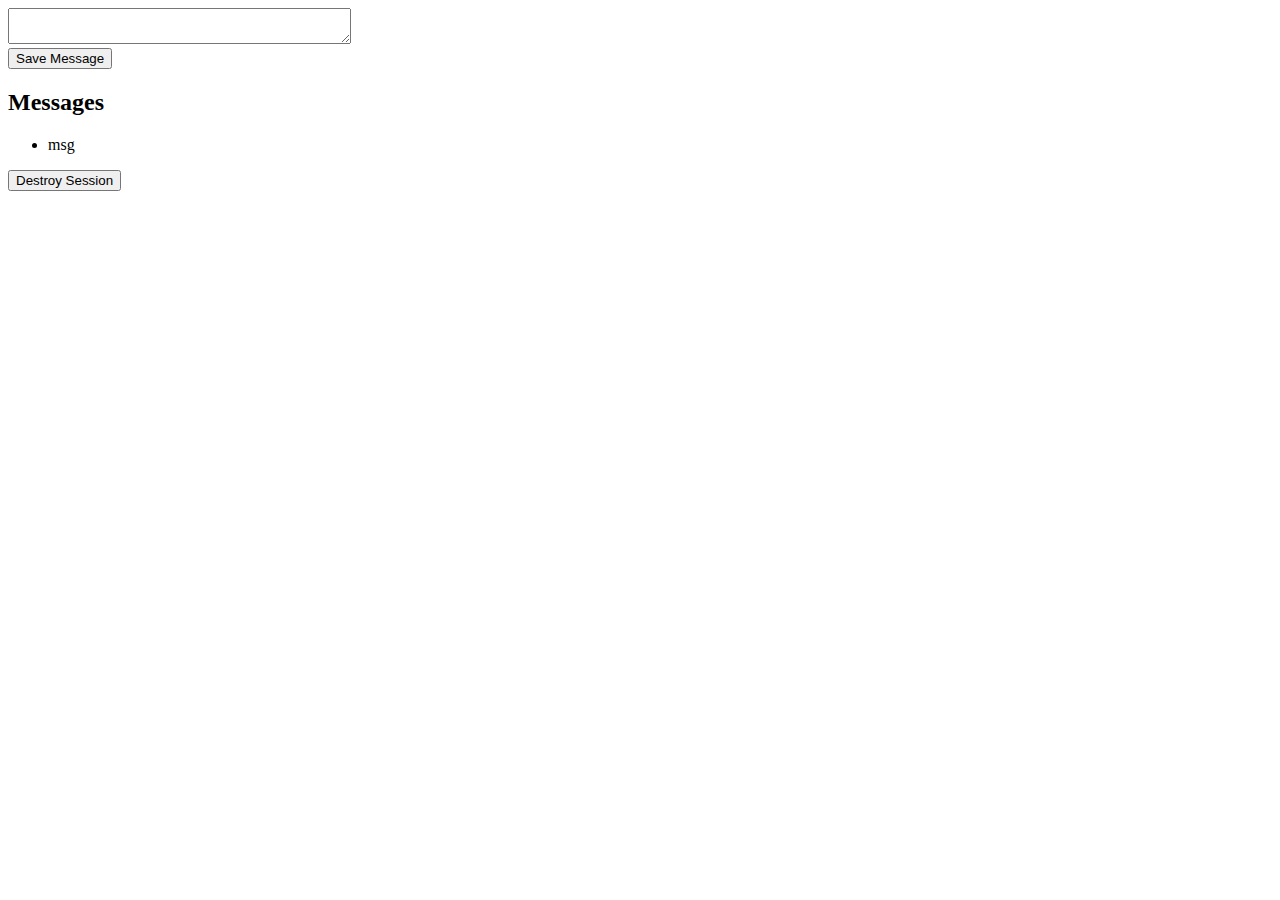
<file: Web/SpringBoot/Example/session/src/main/resources/templates/index.html>
<!DOCTYPE html>
<html lang="en" xmlns:th="http://www.thymeleaf.org">
<head>
  <meta charset="UTF-8">
  <title>Spring Boot Session Example</title>
</head>
<body>
<div>
  <form th:action="@{/persistMessage}" method="post">
    <textarea name="msg" cols="40" rows="2"></textarea>
    <br> <input type="submit" value="Save Message" />
  </form>
</div>
<div>
  <h2>Messages</h2>
  <ul th:each="message : ${sessionMessages}">
    <li th:text="${message}">msg</li>
  </ul>
</div>
<div>
  <form th:action="@{/destroy}" method="post">
    <input type="submit" value="Destroy Session" />
  </form>
</div>
</body>
</html>
</file>
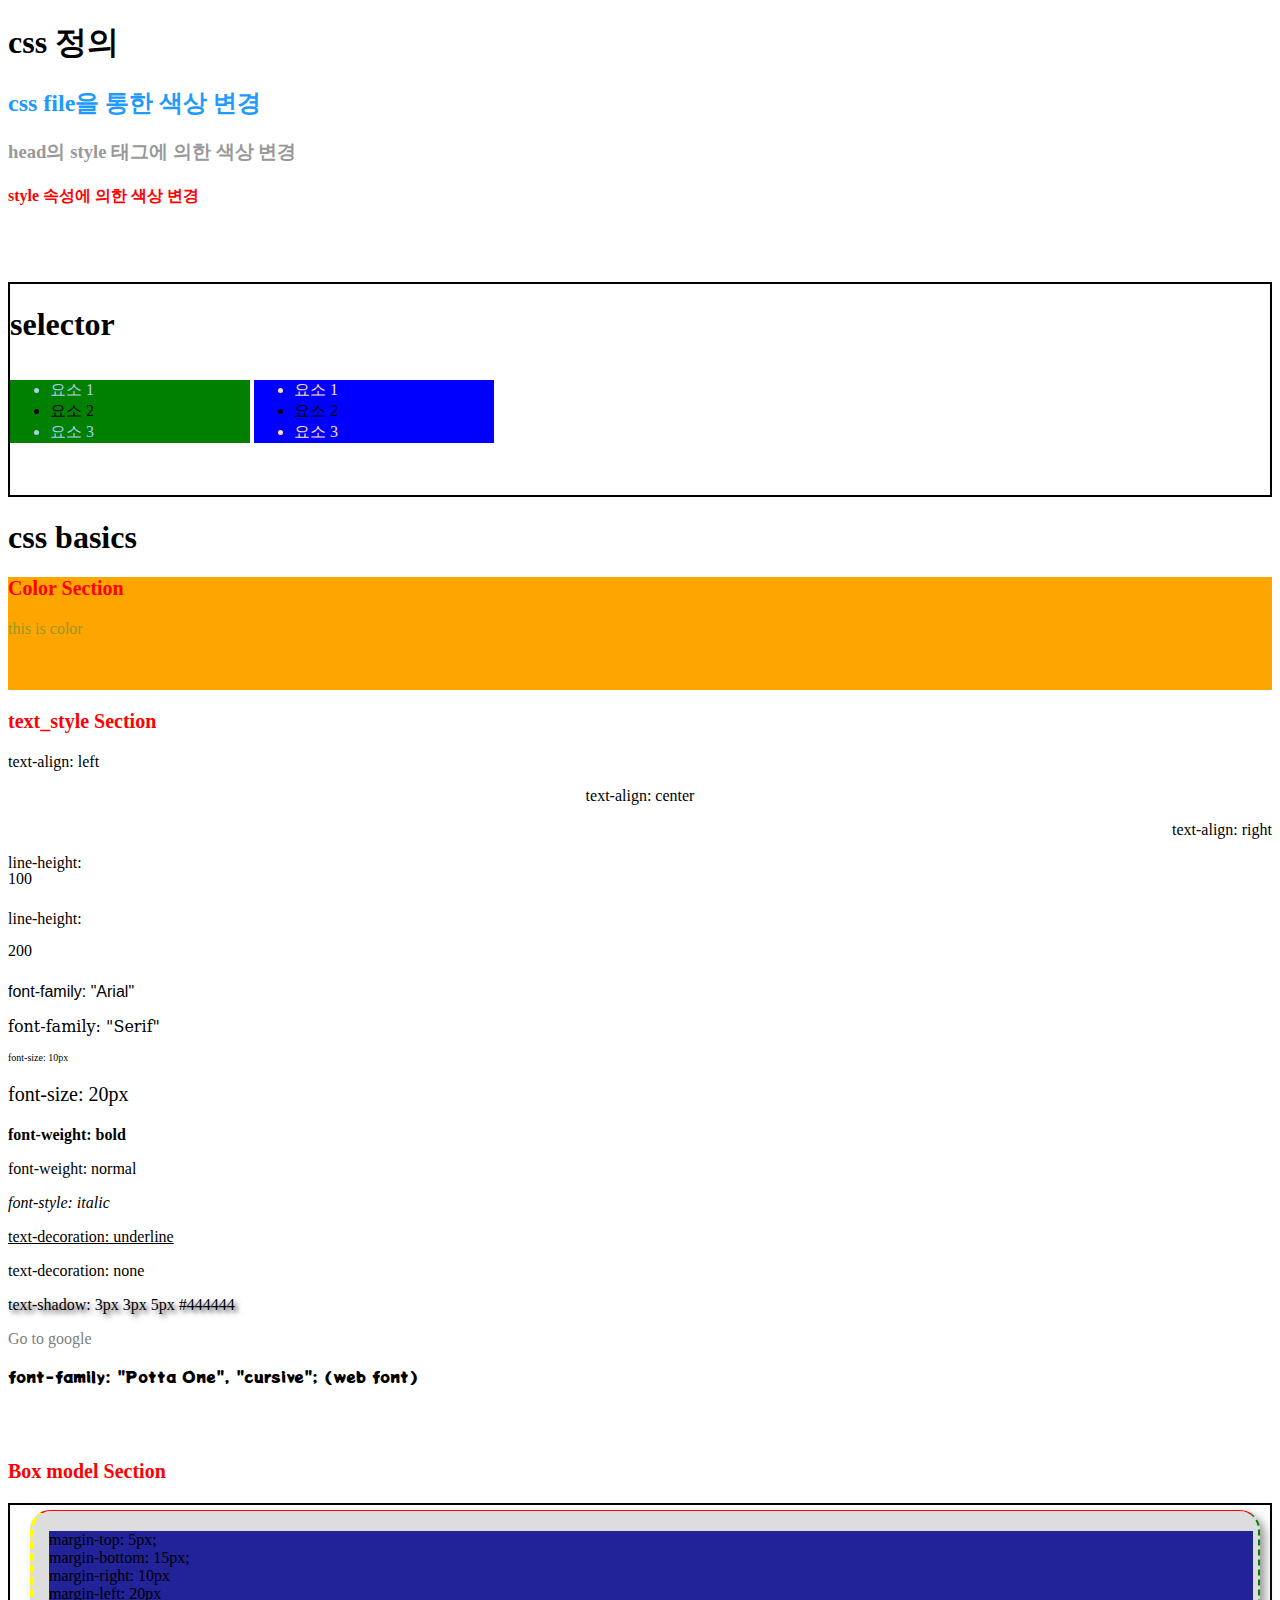
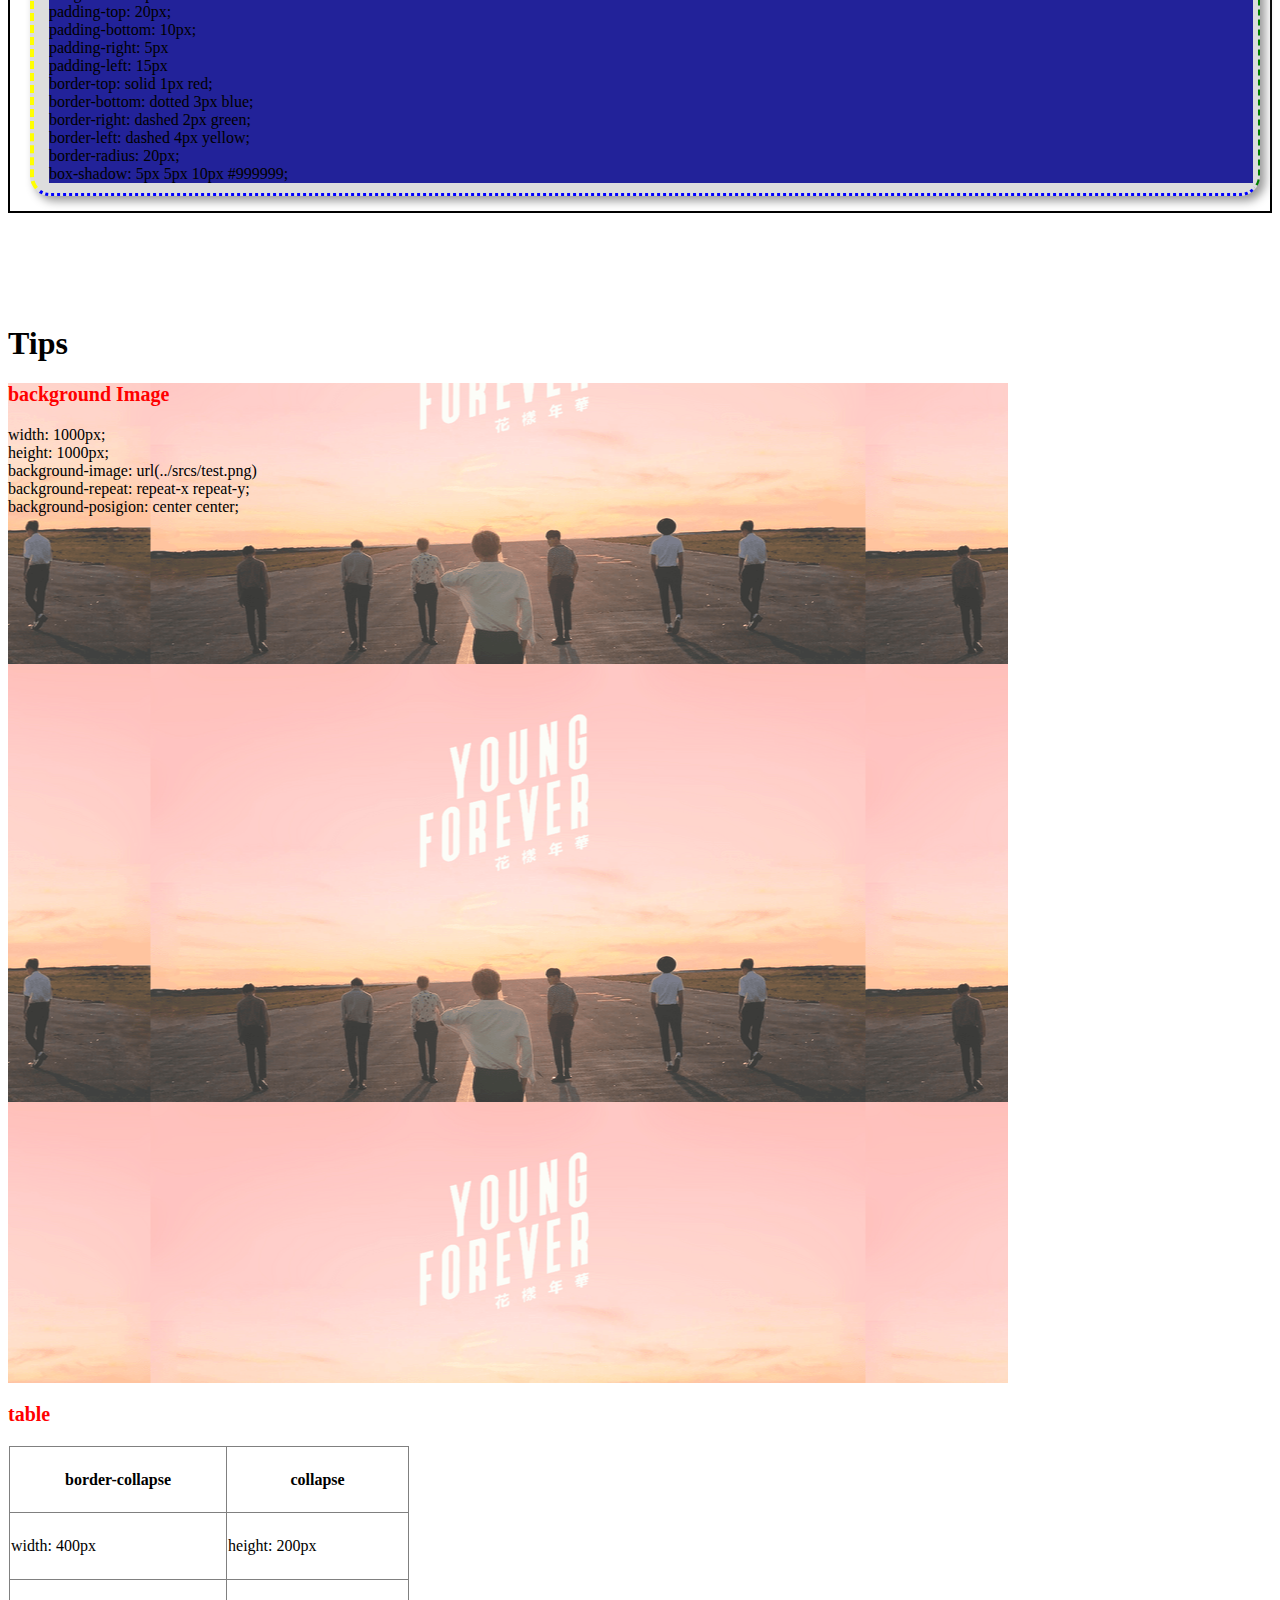
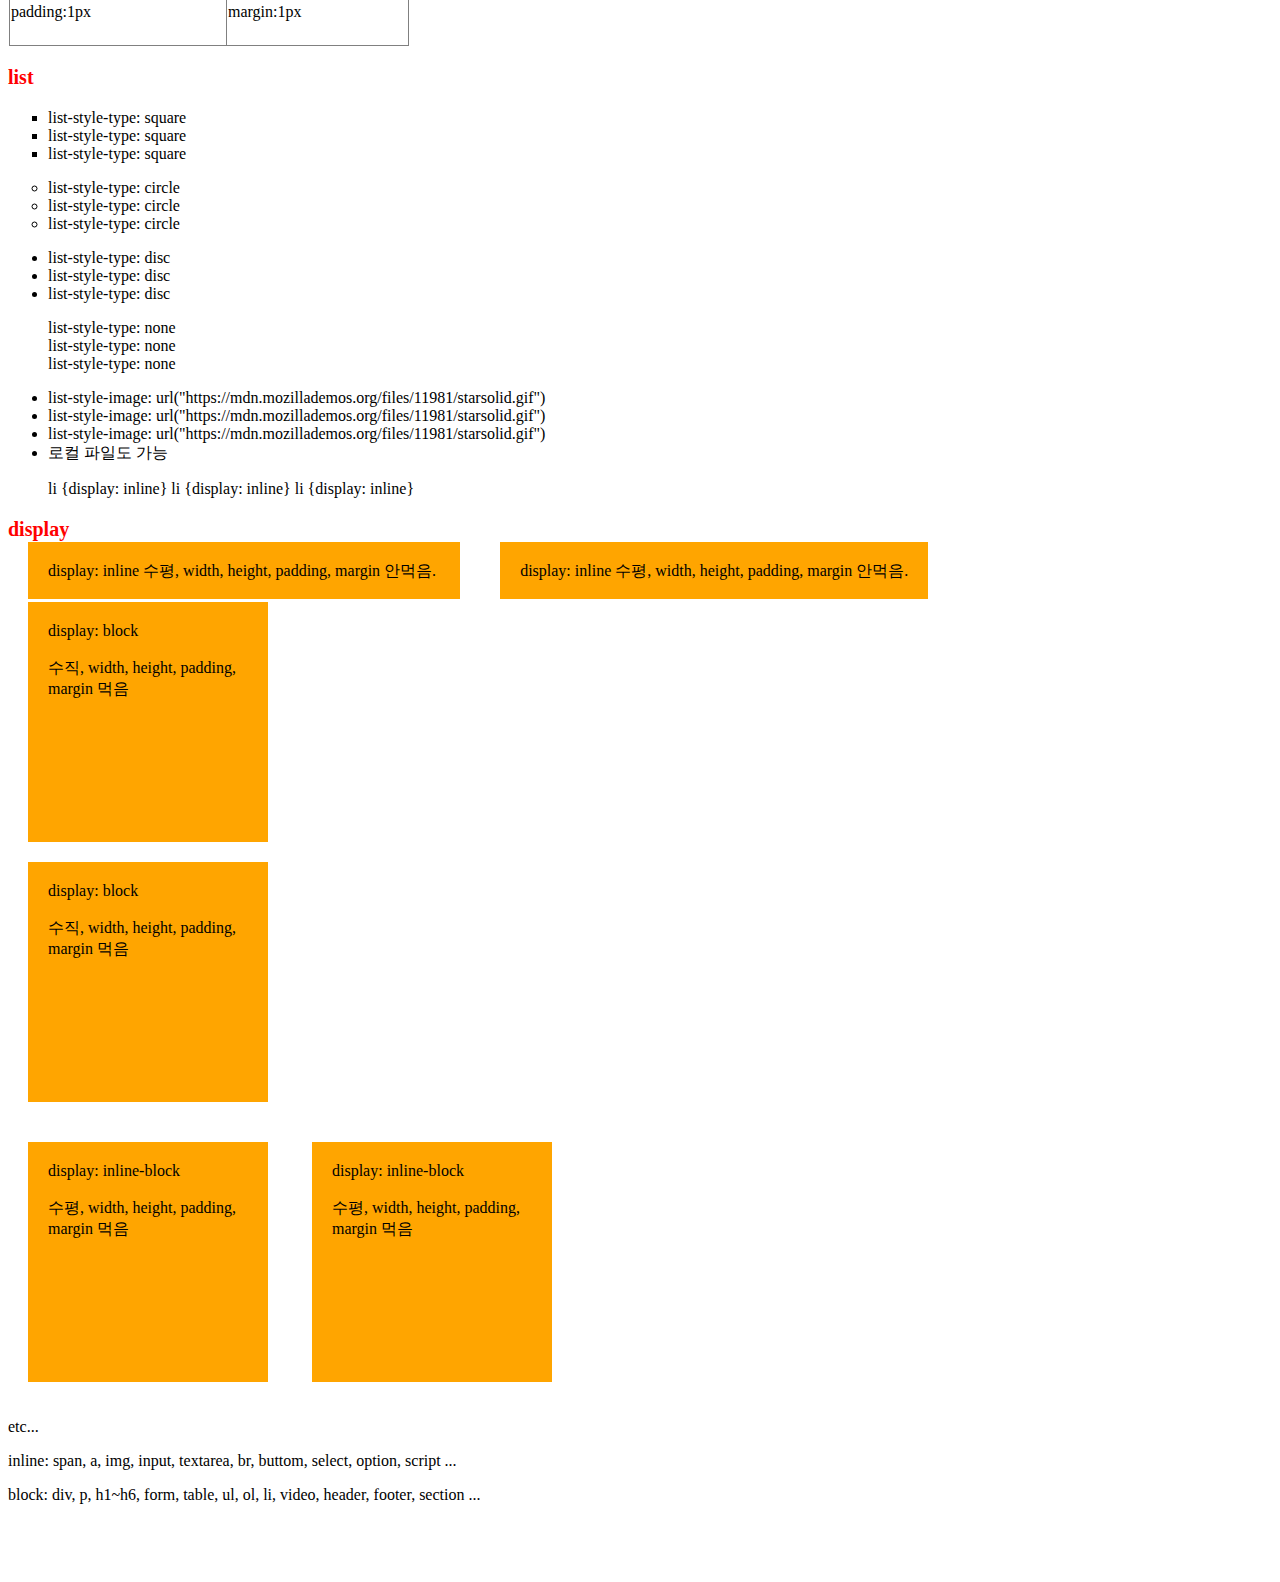
<file: Web/CSS/proj1/summary.html>
<!DOCTYPE html>
<html>
	<head>
		<meta charset="utf-8">
		<link rel="stylesheet" type="text/css" href="./css/summary.css">

		<!-- web font -->
		<link rel="preconnect" href="https://fonts.gstatic.com">
		<link href="https://fonts.googleapis.com/css2?family=Potta+One&display=swap" rel="stylesheet">

		<style>
			h3{
				color: #999999;
			}
		</style>
	</head>

	<body>
		<!-- css 정의 -->
		<div id="defcss">
			<h1> css 정의 </h1>

			<h2>css file을 통한 색상 변경</h2>
			<h3>head의 style 태그에 의한 색상 변경</h3>
			<h4 style="color:red;">style 속성에 의한 색상 변경</h4>

			<br><br><br>
		</div>

		<!-- selector  -->
		<div id="selector">
			<h1>selector</h1>

			<ul class="list_class_1">
				<li> 요소 1 </li>
				<li> 요소 2 </li>
				<li> 요소 3 </li>
			</ul>

			<ul class="list_class_2">
				<li> 요소 1 </li>
				<li> 요소 2 </li>
				<li> 요소 3 </li>
			</ul>

			<br><br><br>
		</div>

		<!-- css 기본 문법 -->
		<div id="css_basics">
			<h1>css basics</h1>

			<!-- 색상 -->
			<div id="color">
				<p class="title2">Color Section</p>
				<p id="c">this is color</p>
				<br><br>
			</div>


			<!-- 글자 스타일 -->
			<div id="text_style">
				<p class="title2">text_style Section</p>

				<p id="ta_l">text-align: left</p>
				<p id="ta_c">text-align: center</p>
				<p id="ta_r">text-align: right</p>

				<p id="lh_100">
					line-height:<br>
					100
				</p>
				<p id="lh_200">
					line-height:<br>
					200
				</p>

				<p id="ff_A">font-family: "Arial"</p>
				<p id="ff_S">font-family: "Serif"</p>

				<p id="fs_10">font-size: 10px</p>
				<p id="fs_20">font-size: 20px</p>

				<p id="fw_b">font-weight: bold</p>
				<p id="fw_n">font-weight: normal</p>

				<p id="fs_i">font-style: italic</p>

				<p id="td_u">text-decoration: underline</p>
				<p id="td_n">text-decoration: none</p>

				<p id="ts">text-shadow: 3px 3px 5px #444444</p>

				<a id="hrefcss" href="https://www.google.com">Go to google</a>

				<p id="wff_Po_c">font-family: "Potta One", "cursive"; (web font)</p>
				<br><br>
			</div>


			<!-- 박스 모델 -->
			<div id="box_model">
				<p class="title2">Box model Section</p>

				<div class="cover">
					<div id="box1">
						<p class="content">
							margin-top: 5px;<br>
							margin-bottom: 15px;<br>
							margin-right: 10px<br>
							margin-left: 20px<br>

							padding-top: 20px;<br>
							padding-bottom: 10px;<br>
							padding-right: 5px<br>
							padding-left: 15px<br>

							border-top: solid 1px red;<br>
							border-bottom: dotted 3px blue;<br>
							border-right: dashed 2px green;<br>
							border-left: dashed 4px yellow;<br>

							border-radius: 20px;<br>
							box-shadow: 5px 5px 10px #999999;<br>
						</p>
					</div>
				</div>

				<br><br>
			</div>

			<br><br><br>
		</div>


		<div id="tips">
			<h1>Tips</h1>

			<div id="background_img">
				<p class="title2"> background Image </p>
				<p>
					width: 1000px;<br>
					height: 1000px;<br>
					background-image: url(../srcs/test.png)<br>
					background-repeat: repeat-x repeat-y;<br>
					background-posigion: center center;
				</p>
			</div>

			<div id="table_control">
				<p class="title2"> table </p>

				<table id="table" border=1>
					<tr><th>border-collapse</th><th>collapse</th></tr>
					<tr><td>width: 400px</td><td>height: 200px</td></tr>
					<tr><td>padding:1px</td><td>margin:1px</td></tr>
				</table>
			</div>

			<div id="list_control">
				<p class="title2"> list </p>

				<ul id="list1">
					<li>list-style-type: square</li>
					<li>list-style-type: square</li>
					<li>list-style-type: square</li>
				</ul>

				<ul id="list2">
					<li>list-style-type: circle</li>
					<li>list-style-type: circle</li>
					<li>list-style-type: circle</li>
				</ul>

				<ul id="list3">
					<li>list-style-type: disc</li>
					<li>list-style-type: disc</li>
					<li>list-style-type: disc</li>
				</ul>

				<ul id="list4">
					<li>list-style-type: none</li>
					<li>list-style-type: none</li>
					<li>list-style-type: none</li>
				</ul>

				<ul id="list5">
					<li>list-style-image: url("https://mdn.mozillademos.org/files/11981/starsolid.gif")</li>
					<li>list-style-image: url("https://mdn.mozillademos.org/files/11981/starsolid.gif")</li>
					<li>list-style-image: url("https://mdn.mozillademos.org/files/11981/starsolid.gif")</li>
					<li>로컬 파일도 가능</li>
				</ul>

				<ul id="list6">
					<li>li {display: inline}</li>
					<li>li {display: inline}</li>
					<li>li {display: inline}</li>
				</ul>

			</div>

			<div id="display">
				<p class="title2">display</p>

				<div class="box" id="inline">
					display: inline
					수평, width, height, padding, margin 안먹음.
				</div>
				<div class="box" id="inline">
					display: inline
					수평, width, height, padding, margin 안먹음.
				</div>

				<div class="box" id="block">
					display: block<br><br>
					수직, width, height, padding, margin 먹음
				</div>
				<div class="box" id="block">
					display: block<br><br>
					수직, width, height, padding, margin 먹음
				</div>

				
				<div class="box" id="inline_block">
					display: inline-block<br><br>
					수평, width, height, padding, margin 먹음
				</div>
				<div class="box" id="inline_block">
					display: inline-block<br><br>
					수평, width, height, padding, margin 먹음
				</div>

				<div class="box" id="none">
					display: none<br>
					안보이지롱~ㅋㅋ
				</div>
				<div class="box" id="none">
					display: none<br>
					안보이지롱~ㅋㅋ
				</div>

				<p>etc...</p>
				<p>inline: span, a, img, input, textarea, br, buttom, select, option, script ...</p>
				<p>block: div, p, h1~h6, form, table, ul, ol, li, video, header, footer, section ...</p>

			</div>

			<br><br><br>
		</div>

	</body>

</html>
</file>
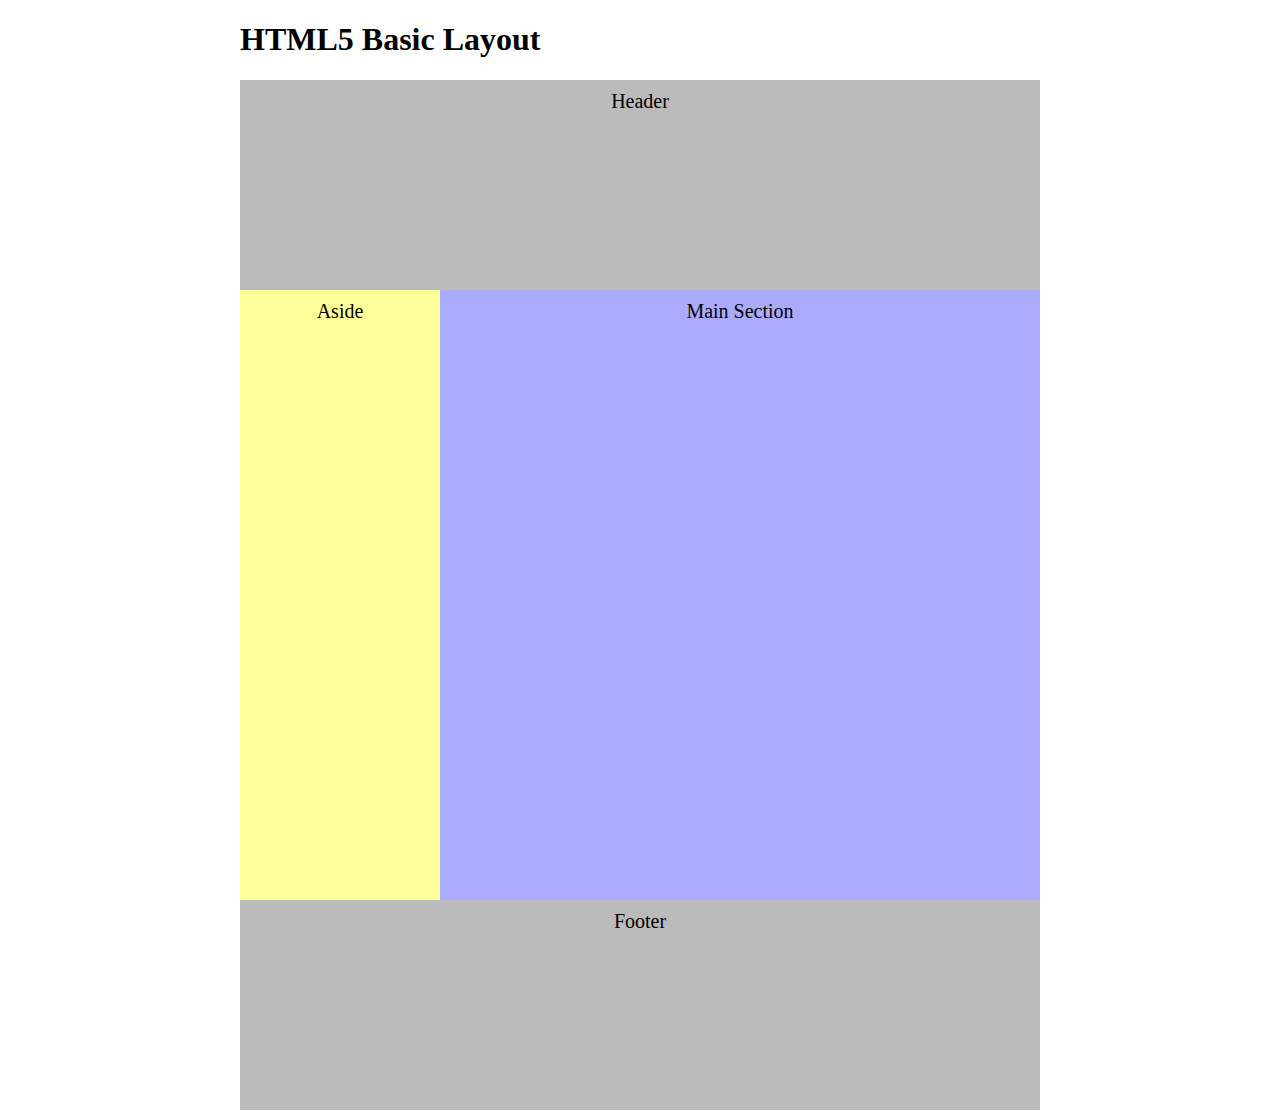
<file: Web/CSS/proj2/layout.html>
<!DOCTYPE html>
<html>
	<head>
		<meta charset="utf-8">
		<link rel="stylesheet" type="text/css" href="./css/layout.css">
		<title>Basic Layout</title>
	</head>

	<body>
		<div id="wrap">
			<h1>HTML5 Basic Layout</h1>
			<header>
				Header
			</header>
			<aside>
				Aside
			</aside>
			<section>
				Main Section
			</section>
			<footer>
				Footer
			</footer>
		</div>
	</body>
</html>
</file>
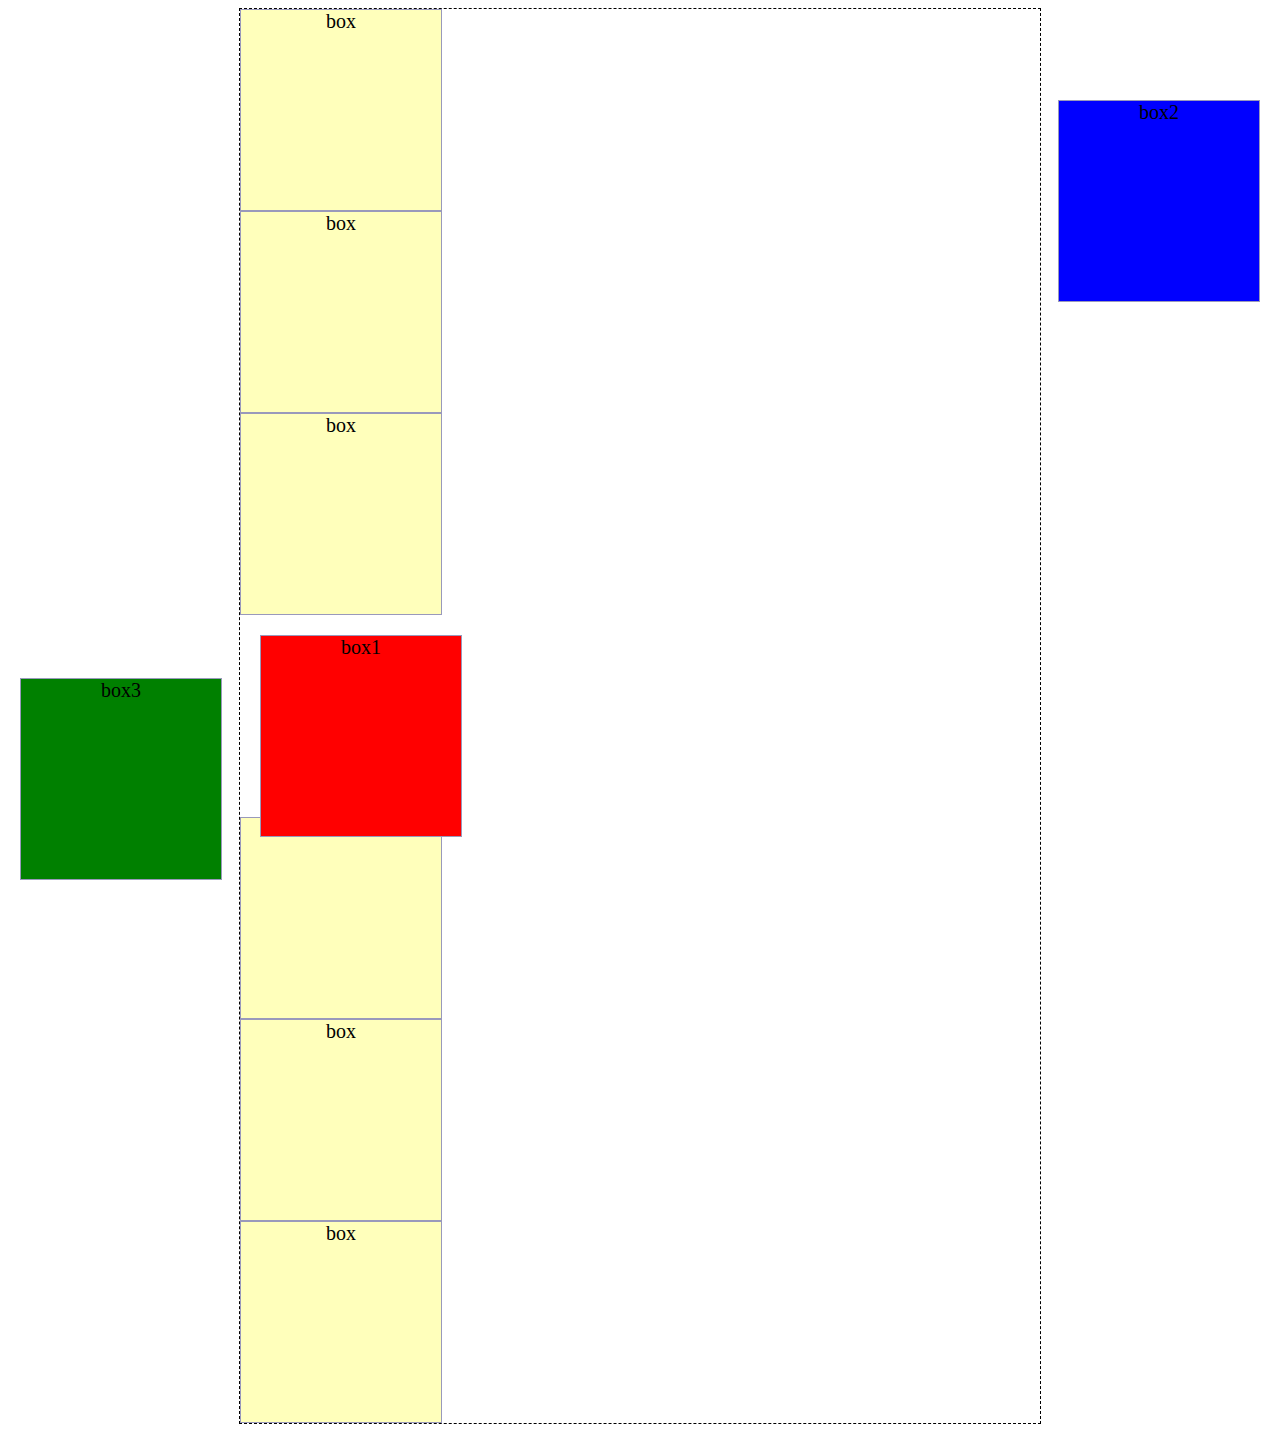
<file: Web/CSS/proj2/position.html>
<!DOCTYPE html>
<html>
	<head>
		<meta charset="utf-8">
		<title>Position</title>
		<link rel="stylesheet" type="text/css" href="./css/position.css">
	</head>
	<body>
		<div id="wrap">
			<div class="box">box</div>
			<div class="box">box</div>
			<div class="box">box</div>

			<div id="box1" class="box">		
				box1
			</div>
			<div id="box2" class="box">
				box2
			</div>
			<div id="box3" class="box">
				box3
			</div>
			
			<div class="box">box</div>
			<div class="box">box</div>
			<div class="box">box</div>
		</div>
		
	</body>

</html>
</file>
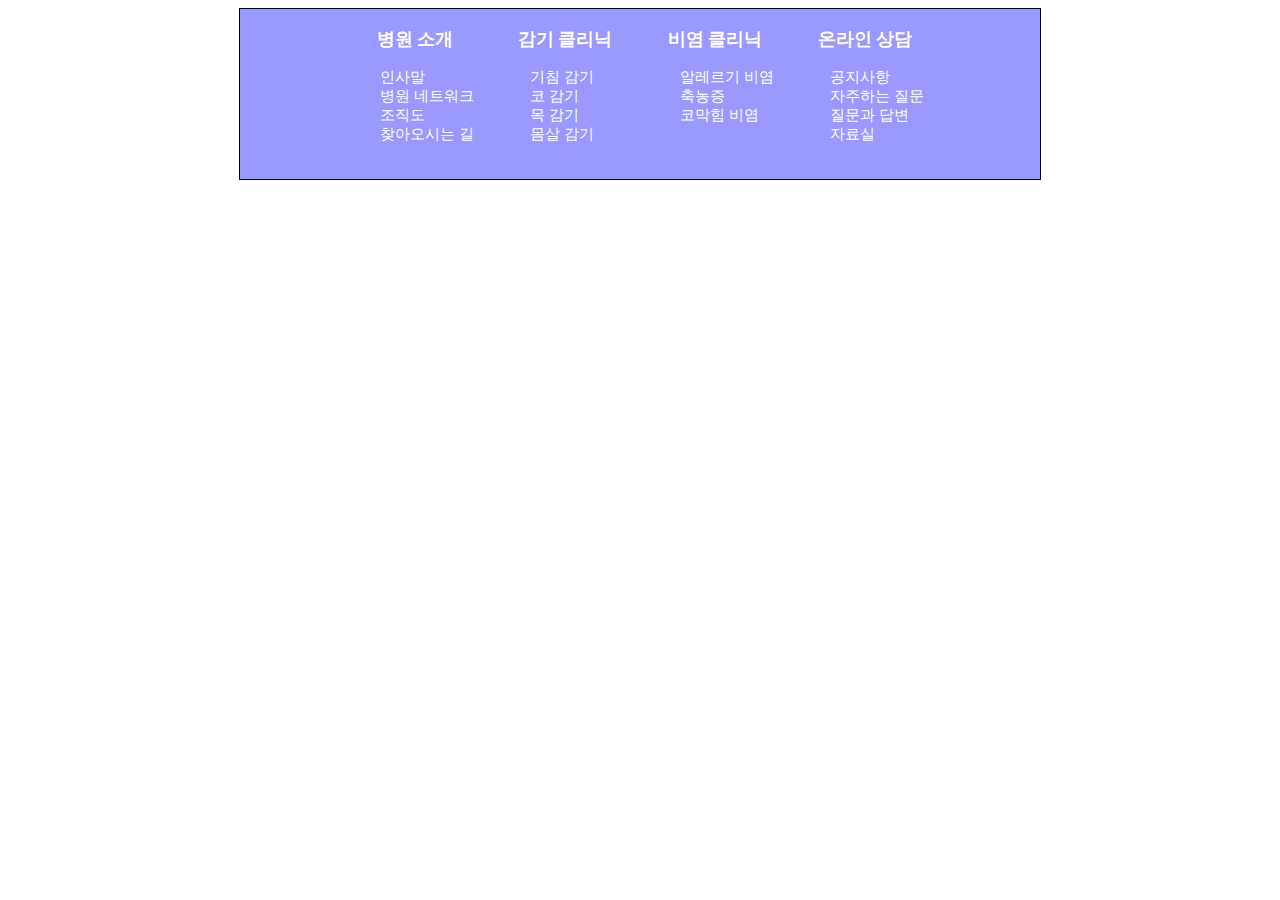
<file: Web/CSS/proj2/sitemap.html>
<!DOCTYPE html>
<html>
	<head>
		<meta charset="utf-8">
		<title>Site map</title>
		<link rel="stylesheet" type="text/css" href="./css/sitemap.css">
	</head>

	<body>
		<div id="wrap">
			<header>
				<div id="header_wrap">
					<div class="item">
						<h3>병원 소개</h3>
						<ul>
							<li>인사말</li>
							<li>병원 네트워크</li>
							<li>조직도</li>
							<li>찾아오시는 길</li>
						</ul>
					</div>
					<div class="item">
						<h3>감기 클리닉</h3>
						<ul>
							<li>기침 감기</li>
							<li>코 감기</li>
							<li>목 감기</li>
							<li>몸살 감기</li>
						</ul>
					</div>
					<div class="item">
						<h3>비염 클리닉</h3>
						<ul>
							<li>알레르기 비염</li>
							<li>축농증</li>
							<li>코막힘 비염</li>
						</ul>
					</div>
					<div class="item">
						<h3>온라인 상담</h3>
						<ul>
							<li>공지사항</li>
							<li>자주하는 질문</li>
							<li>질문과 답변</li>
							<li>자료실</li>
						</ul>
					</div>
				</div>
			</header>
		</div>
	</body>
</html>
</file>
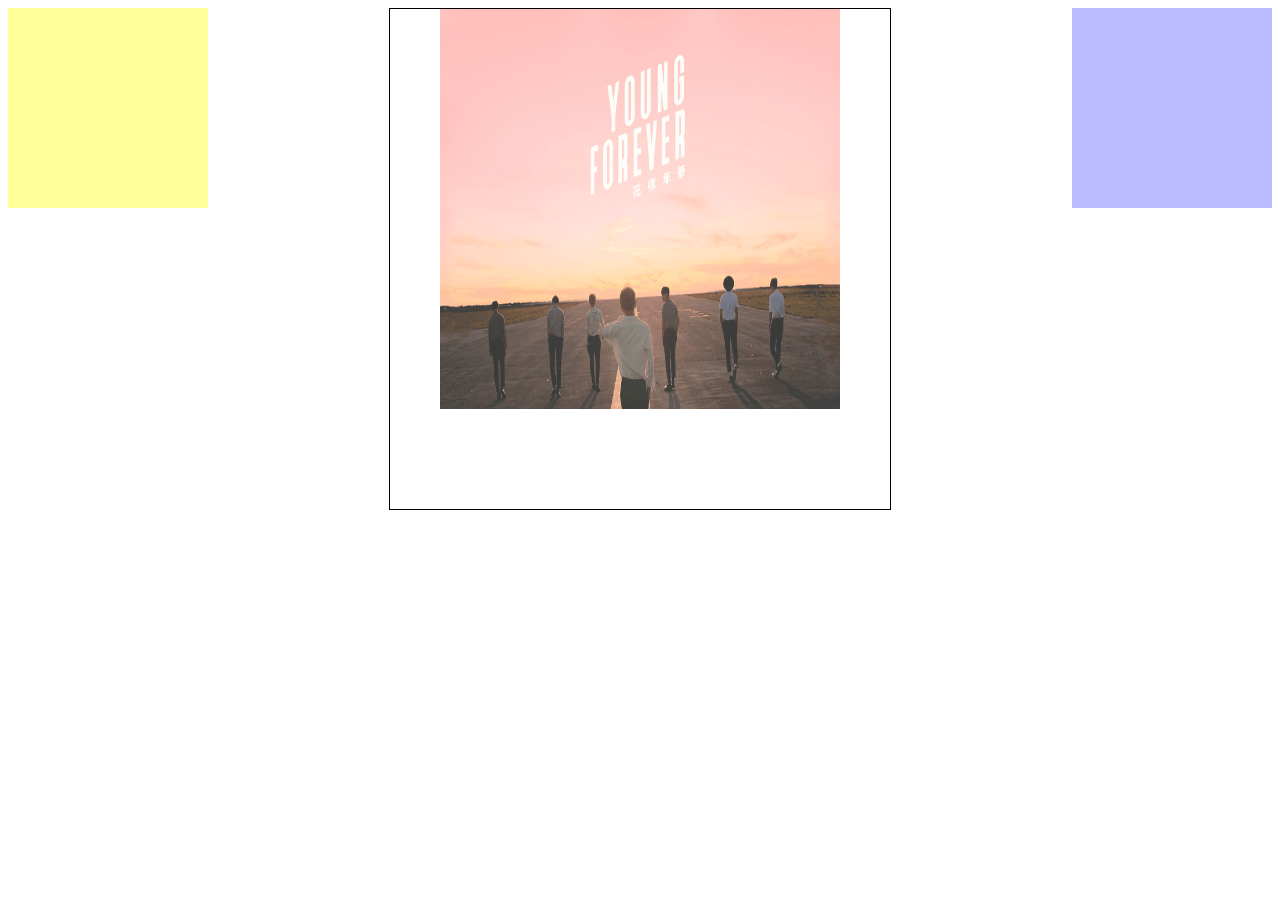
<file: Web/CSS/proj2/util.html>
<!DOCTYPE html>
<html>
	<head>
		<meta charset="utf-8">
		<title>Util</title>
		<link rel="stylesheet" type="text/css" href="./css/basic.css">

	</head>

	<body>
		<div class="float_left" id="lf1">
		</div>

		<div class="float_right" id="rf1">
		</div>

		<div id="box1">
			<img src="./srcs/test.png" width="400px" height="400px">
		</div>
	</body>
</html>
</file>
<file: Web/CSS/proj1/css/summary.css>
/* css 정의 */
h2{ 
	color: #219afd;
}


/* selector */
#selector{
	border: solid 2px black;
}

.list_class_1{
	display: inline-block;
	background-color: green;
	width: 200px;
}
.list_class_2{
	display: inline-block;
	background-color: blue;
	width: 200px;
}

.list_class_1 li:nth-child(1), .list_class_1 li:nth-child(3){
	color: #abcdef;
}

.list_class_2 li:nth-child(2n-1){
	color: #fedcba;
}


/* css 기본 문법 */
.title2{
	font-size: 20px;
	font-weight: bold;
	color: red;
}
.content{
	margin: 0px 0px 0px 0px;
	padding: 0px 0px 0px 0px;
	background-color: #222299;
}
.cover{
	border: solid 2px black;
}
.box{
	width: 200px;
	height: 200px;
	background-color: orange;
	margin: 20px;
	padding: 20px;
}


	/* 색상 */

#color{
	background-color: orange;
}
#color #c{
	color: #999922;
}

	/* 글자 스타일 */
#text_style #ta_l{
	text-align: left;
}
#text_style #ta_c{
	text-align: center;
}
#text_style #ta_r{
	text-align: right;
}

#text_style #lh_100{
	line-height: 100%;
}
#text_style #lh_200{
	line-height: 200%;
}

#text_style #ff_A{
	font-family: "Arial";
}
#text_style #ff_S{
	font-family: "Serif";
}

#text_style #fs_10{
	font-size: 10px;
}
#text_style #fs_20{
	font-size: 20px;
}

#text_style #fw_b{
	font-weight: bold;
}
#text_style #fw_n{
	font-weight: normal;
}

#text_style #fs_i{
	font-style: italic;
}

#text_style #td_u{
	text-decoration: underline;
}
#text_style #td_n{
	text-decoration: none;
}

#text_style #ts{
	text-shadow: 3px 3px 5px #444444;
}

#text_style #hrefcss:link{
	color: grey;
	text-decoration: none;
}
#text_style #hrefcss:visited{
	color: skyblue;
	text-decoration: none;
}
#text_style #hrefcss:hover{
	color: magenta;
}
#text_style #hrefcss:active{
	color: yellow;
}

#text_style #wff_Po_c{
	font-family: "Potta One", "cursive";
}


#box_model #box1{
	background-color: #dddddd;
	margin: 5px 10px 15px 20px;
	padding: 20px 5px 10px 15px;

	border-top: solid 1px red;
	border-bottom: dotted 3px blue;
	border-right: dashed 2px green;
	border-left: dashed 4px yellow;

	border-radius: 20px;
	box-shadow: 5px 5px 10px #999999
}



/* Tips */
#background_img{
	width: 1000px;
	height: 1000px;
	background-image: url(../srcs/test.png);
	background-repeat: repeat-x repeat-y;
	background-position: center center;
}

#table_control #table{
	width: 400px;
	height: 200px;
	padding: 1px;
	margin: 1px;
	border-collapse: collapse;
}

#list_control #list1{
	list-style-type: square;
}
#list_control #list2{
	list-style-type: circle;
}
#list_control #list3{
	list-style-type: disc;
}
#list_control #list4{
	list-style-type: none;
}
#list_control #list5{
	list-style-image: url("https://mdn.mozillademos.org/files/11981/starsolid.gif");
}

#list_control #list6 li{
	display: inline;
}


#display #inline{
	display: inline;
}
#display #block{
	display: block;
}
#display #inline_block{
	display: inline-block;
}
#display #none{
	display: none;
}
</file>
<file: Web/CSS/proj2/css/layout.css>
#wrap{
	margin: 0 auto;
	padding: 0 0 0 0;
	width: 800px;
}

header{
	width:800px;
	height:200px;
	background-color: #bbbbbb;
}

aside{
	float: left;
	width:200px;
	height: 600px;
	background-color: #ffff99;
}

section{
	float: right;
	width: 600px;
	height: 600px;
	background-color: #aaaaff;
}

footer{
	clear: both;
	width: 800px;
	height: 200px;
	background-color: #bbbbbb;
}

header, aside, section, footer{
	text-align: center;
	font-size: 20px;
	padding-top: 10px;
}
</file>
<file: Web/CSS/proj2/css/position.css>
#wrap{
	width: 800px;
	margin: 0 auto;
	text-align: center;
	border: dashed 1px black;
}

.box{
	background-color: #ffffbb;
	border: solid 1px #9999bb;
	width:200px;
	height: 200px;
	font-size: 20px;
}

#box1{
	position: relative;
	top: 20px;
	left: 20px;
	background-color: red;
}

#box2{
	position: absolute;
	right: 20px;
	top: 100px;
	background-color: blue;
}

#box3{
	position: fixed;
	left: 20px;
	bottom: 20px;

	background-color: green;
}
</file>
<file: Web/CSS/proj2/css/sitemap.css>
header{
	width: 800px;
	height: 170px;
	background-color: #9999ff;
}

#wrap{
	width: 800px;
	margin: 0 auto;
	text-align: center;
	border: solid 1px black;
}

#header_wrap{
	width: 600px;

	margin: 0 auto;
	text-align: center;
}

.item{
	width: 150px;

	float: left;
	font-size: 15px;
	color: white;

	/*border:solid 1px black;*/
}

.item ul li{
	list-style-type: none;
	text-align: left;
}
</file>
<file: Web/CSS/proj2/css/basic.css>
#box1{
	width: 500px;
	height: 500px;
	border: solid 1px black;
	margin: 0 auto;
	text-align: center;
}

.float_left{
	float: left;
}

.float_right{
	float: right;
}

#lf1{
	width: 200px;
	height: 200px;
	text-align: center;
	background-color: #ffff99;
}

#rf1{
	width: 200px;
	height: 200px;
	text-align: center;
	background-color: #bbbbff;
}
</file>
